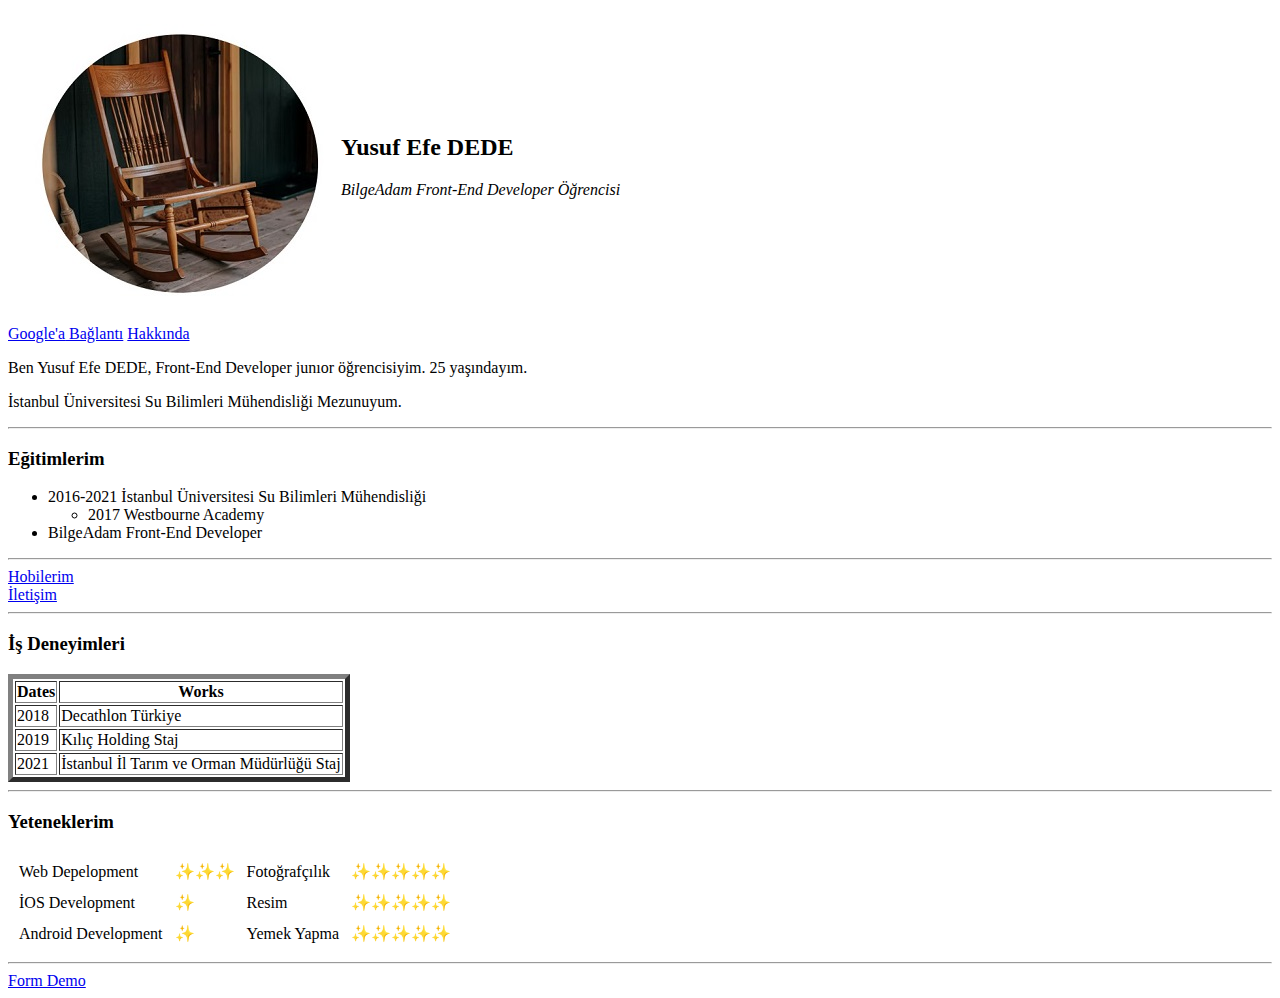
<file: index.html>
<html lang="en">

<head>
    <meta charset="UTF-8">
    <meta http-equiv="X-UA-Compatible" content="IE=edge">
    <meta name="viewport" content="width=device-width, initial-scale=1.0">
    <title>Personal Website</title>
</head>

<body>
    <main>
        <table cellspacing="15">
            <tr>
                <td><img src="photo-1656794302277-1bce873f1254.jpg" alt="Ahşap Sallanabilir Sandalye"></td>
                <td>
                    <h2> Yusuf Efe DEDE </h2>
                    <p><em> BilgeAdam Front-End Developer Öğrencisi</em></p>
                </td>
            </tr>
        </table>
        <div>
            <nav>
                <a href="https:ww.google.com"><span>Google'a</span> Bağlantı</a>
                <a href="index.html">Hakkında</a>
            </nav>
        </div>
        <p> Ben Yusuf Efe DEDE, Front-End Developer junıor öğrencisiyim. 25 yaşındayım.
        <aside> İstanbul Üniversitesi Su
            Bilimleri Mühendisliği Mezunuyum.</aside>
        </p>
        <hr>
        <section>
            <header>
                <h3> Eğitimlerim </h3>
            </header>
            <ul>
                <li>2016-2021 İstanbul Üniversitesi Su Bilimleri Mühendisliği</il>
                    <ul>
                        <li>2017 Westbourne Academy</li>
                    </ul>
                <li>BilgeAdam Front-End Developer</li>
            </ul>
        </section>
        <hr>
        <div>
            <a href="hobbies.html">Hobilerim</a>
        </div>
        <div>
            <a href="iletişim.html">İletişim</a>
        </div>
        <hr>
        <table border="5">
            <h3>İş Deneyimleri</h3>
            <thead>
                <tr>
                    <th>Dates</th>
                    <th>Works</th>
                </tr>
            </thead>
            <tbody>
                <tr>
                    <td>2018</td>
                    <td>Decathlon Türkiye</td>
                </tr>
                <tr>
                    <td>2019</td>
                    <td>Kılıç Holding Staj</td>
                </tr>
                <tr>
                    <td>2021</td>
                    <td>İstanbul İl Tarım ve Orman Müdürlüğü Staj</td>
                </tr>
            </tbody>
        </table>
        <hr>
        <table cellspacing="10">
            <h3>Yeteneklerim</h3>
            <tr>
                <td>Web Depelopment</td>
                <td>✨✨✨</td>
                <td>Fotoğrafçılık</td>
                <td>✨✨✨✨✨</td>
            </tr>
            <tr>
                <td>İOS Development</td>
                <td>✨</td>
                <td>Resim</td>
                <td>✨✨✨✨✨</td>
            </tr>
            <tr>
                <td>Android Development</td>
                <td>✨</td>
                <td>Yemek Yapma</td>
                <td>✨✨✨✨✨</td>
            </tr>
        </table>
        <hr>
    </main>
    <a href="form.html">Form Demo</a>
</body>

</html>
</file>
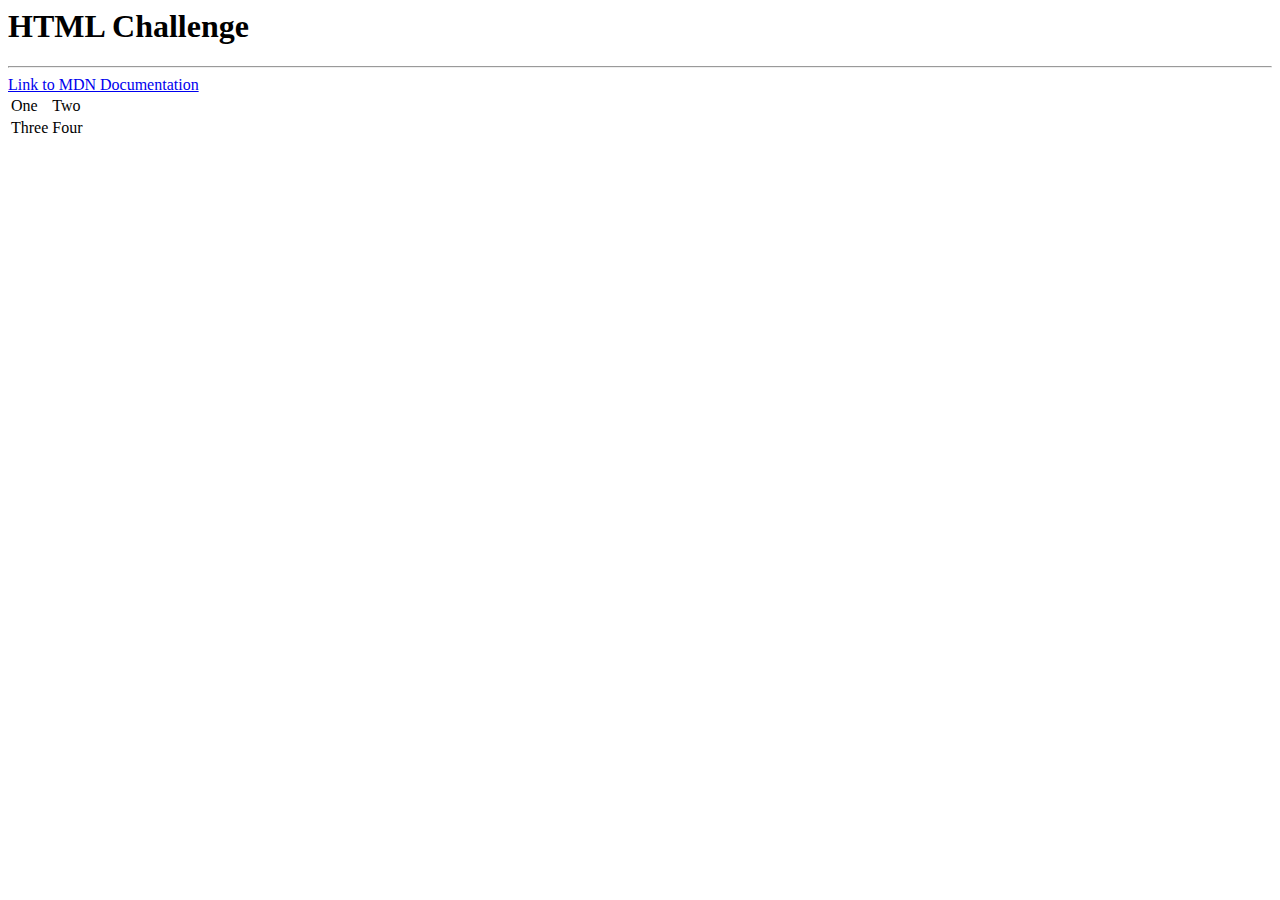
<file: example.html>
<html lang="en">

<head>
    <meta charset="UTF-8">
    <meta http-equiv="X-UA-Compatible" content="IE=edge">
    <meta name="viewport" content="width=device-width, initial-scale=1.0">
    <title>Document</title>
</head>

<body>
    <h1>HTML Challenge</h1>
    <hr>
    <a href="https://developer.mozilla.org/en-US/">Link to MDN Documentation</a>
    <table>
        <tr>
            <td>One</td>
            <td>Two</td>
        </tr>
        <tr>
            <td>Three</td>
            <td>Four</td>
        </tr>
    </table>

</body>

</html>
</file>
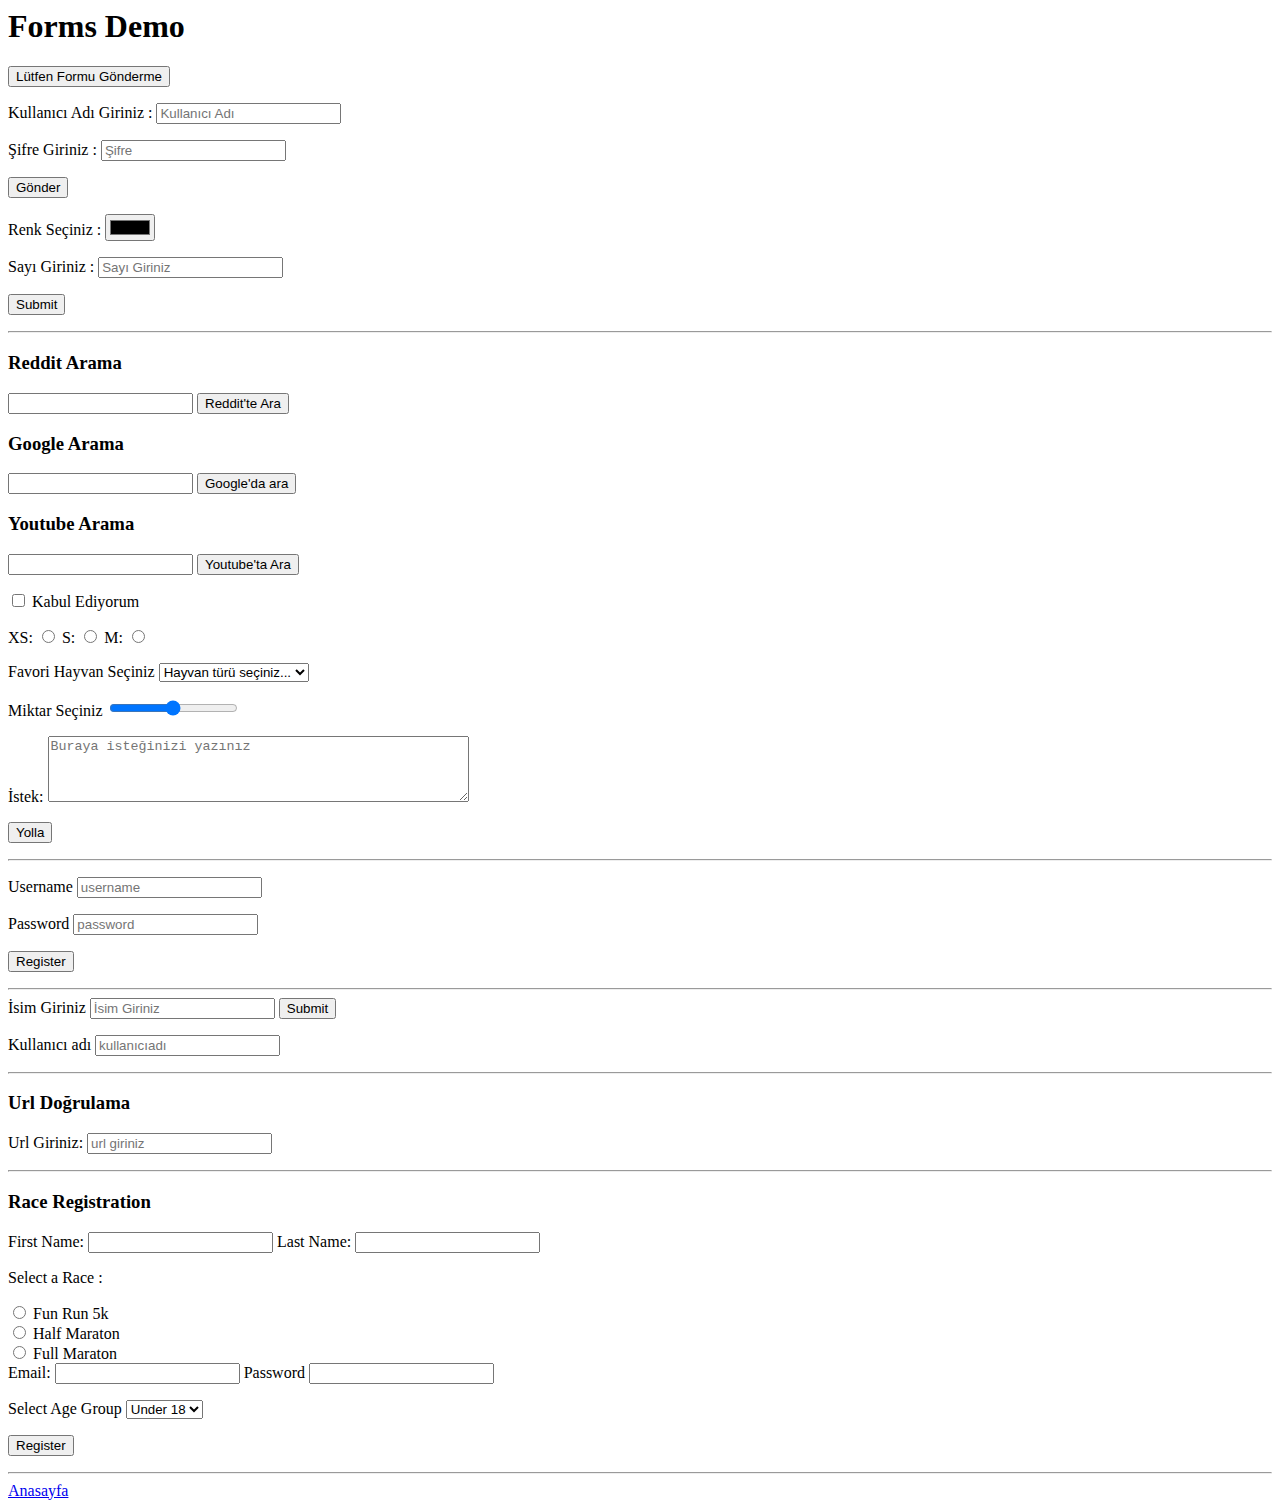
<file: form.html>
<html lang="en">

<head>
    <meta charset="UTF-8">
    <meta http-equiv="X-UA-Compatible" content="IE=edge">
    <meta name="viewport" content="width=device-width, initial-scale=1.0">
    <title>Forms Demo</title>
</head>

<body>
    <h1>Forms Demo</h1>
    <form action="/pizza">
        <button type="submit">Lütfen Formu Gönderme</button>
        <p>
            <label for="KullanıcıAdı">Kullanıcı Adı Giriniz :</label>
            <input id="KullanıcıAdı" type="text" placeholder="Kullanıcı Adı" name="kullanıcıadı">
        </p>
        <p>
            <label for="Şifre">Şifre Giriniz :</label>
            <input id="Şifre" type="password" placeholder="Şifre" name="password">
        </p>
        <button>Gönder</button>
        <p>
            <label for="Renk Seçiniz">Renk Seçiniz :</label>
            <input id="renk" type="color" placeholder="Renk Seçiniz" name="color">
        </p>
        <p>
            <label for="Sayı Giriniz">Sayı Giriniz :</label>
            <input id="Sayı Giriniz" type="number" placeholder="Sayı Giriniz" name="num">
        </p>
        <button>Submit</button>
    </form>
    <hr>
    <h3>Reddit Arama</h3>
    <form action="https://www.reddit.com/search">
        <input type="text" name="q">
        <button>Reddit'te Ara</button>
    </form>
    <h3>Google Arama</h3>
    <form action="https://www.google.com.tr/search">
        <input type="text" name="q">
        <button>Google'da ara</button>
    </form>
    <h3>Youtube Arama</h3>
    <form action="https://www.youtube.com/results">
        <input type="text" name="search_query">
        <button>Youtube'ta Ara</button>
    </form>
    <form action="/birds">
        <input type="checkbox" name="tos" id="kabul">
        <label for="kabul">Kabul Ediyorum</label>
        <p><label for="xs">XS:</label>
            <input type="radio" name="boyut" id="xs">
            <label for="s">S:</label>
            <input type="radio" name="boyut" id="s">
            <label for="m">M:</label>
            <input type="radio" name="boyut" id="m">
        </p>
        <p>
            <label for="hayvan">Favori Hayvan Seçiniz</label>
            <select name="hayvan" id="hayvan">
                <option value="">Hayvan türü seçiniz...</option>
                <option value="balık">Balık</option>
                <option value="kuş">Kuş</option>
                <option value="köpek">Köpek</option>
            </select>
        </p>
        <p>
            <label for="miktar">Miktar Seçiniz</label>
            <input type="range" name="miktar" id="miktar" min="0" max="10">
        </p>
        <p>
            <label for="istek">İstek:</label>
            <textarea name="istek" id="istek" cols="50" rows="4" placeholder="Buraya isteğinizi yazınız"></textarea>
        </p>
        <button>Yolla</button>
    </form>
    <hr>
    <form>
        <p>
            <label for="username">Username</label>
            <input id="username" name="username" type="text" placeholder="username">
        </p>
        <p>
            <label for="password">Password</label>
            <input type="password" name="password" id="password" placeholder="password">
        </p>
        <button>Register</button>
    </form>
    <hr>
    <form action="/yedek">
        <label for="ilk">İsim Giriniz</label>
        <input type="text" name="ilk" id="ilk" placeholder="İsim Giriniz" required>
        <button>Submit</button>
        <p><label for="kullanıcıadı">Kullanıcı adı</label>
            <input type="text" id="kullanıcıadı" placeholder="kullanıcıadı" minlength="5" maxlength="25">
        </p>
        <hr>
        <h3>Url Doğrulama</h3>
        <p>
            <label for="url">Url Giriniz:</label>
            <input type="url" name="url" id="url" placeholder="url giriniz">
        </p>
    </form>
    <hr>
    <h3>Race Registration</h3>
    <form aciton="/challenge">
        <label for="firstname">First Name:</label>
        <input type="text" name="firstname" id="firstname" required>
        <label for="lastname">Last Name:</label>
        <input type="password" name="password" id="password" required>
        <br>
        <p>Select a Race :</p>
        <div>
            <input type="radio" name="select" id="funrun5k">
            <label for="funrun5k">Fun Run 5k</label>
        </div>
        <div>
            <input type="radio" name="select" id="halfmaraton">
            <label for="halfmaraton">Half Maraton</label>
        </div>
        <div>
            <input type="radio" name="select" id="fullmaraton">
            <label for="fullmaraton">Full Maraton</label>
        </div>

        <label for="email">Email:</label>
        <input type="email" name="email" id="email" required>
        <label for="password">Password</label>
        <input type="password" name="password" id="password" required>
        <p><label for="selectage">Select Age Group</label>
            <select name="age" id="age">
                <option value="under18" selected>Under 18</option>
                <option value="18-30">18-30</option>
                <option value="30-50">30-50</option>
                <option value="50+">50+</option>
            </select>
        </p>
        <button>Register</button>

    </form>



    <hr>
    <a href="index.html">Anasayfa</a>

</body>

</html>
</file>
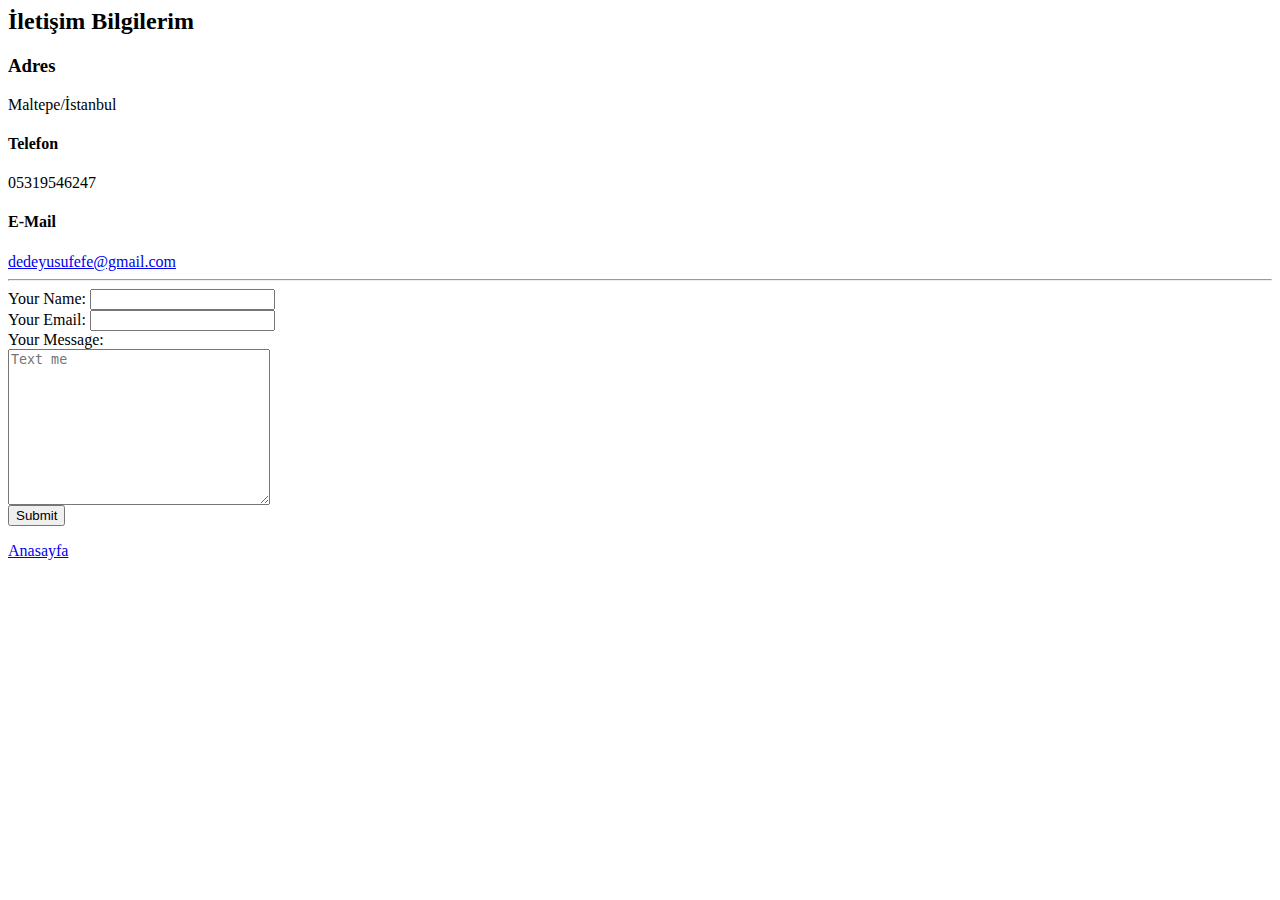
<file: iletişim.html>
<html lang="en">

<head>
    <meta charset="UTF-8">
    <meta http-equiv="X-UA-Compatible" content="IE=edge">
    <meta name="viewport" content="width=device-width, initial-scale=1.0">
    <title>Document</title>
</head>

<body>
        <h2>İletişim Bilgilerim</h2>
        <h3>Adres</h3>
        <p>Maltepe/İstanbul</p>
        <h4>Telefon</h4>
        <p>05319546247</p>
        <h4>E-Mail</h4>
        <a href="mailto:dedeyusufefe@gmail.com">dedeyusufefe@gmail.com</a>
        <hr>
    <form action="mailto:dedeyusufefe@gmail.com" method="post" enctype="text/plain">
        <div>
            <label for="yourname">Your Name:</label>
            <input type="text" name="yourname" id="yourname" required>
        </div>
        <div>
            <label for="email">Your Email:</label>
            <input type="email" name="email" id="email" required>
        </div>
        <label for="textme">Your Message:</label><br>
        <textarea name="textme" id="textme" cols="30" rows="10" placeholder="Text me"></textarea><br>
        <div>
            <button>Submit</button>
        </div>
    </form>


    <a href="index.html">Anasayfa</a>

</body>

</html>
</file>
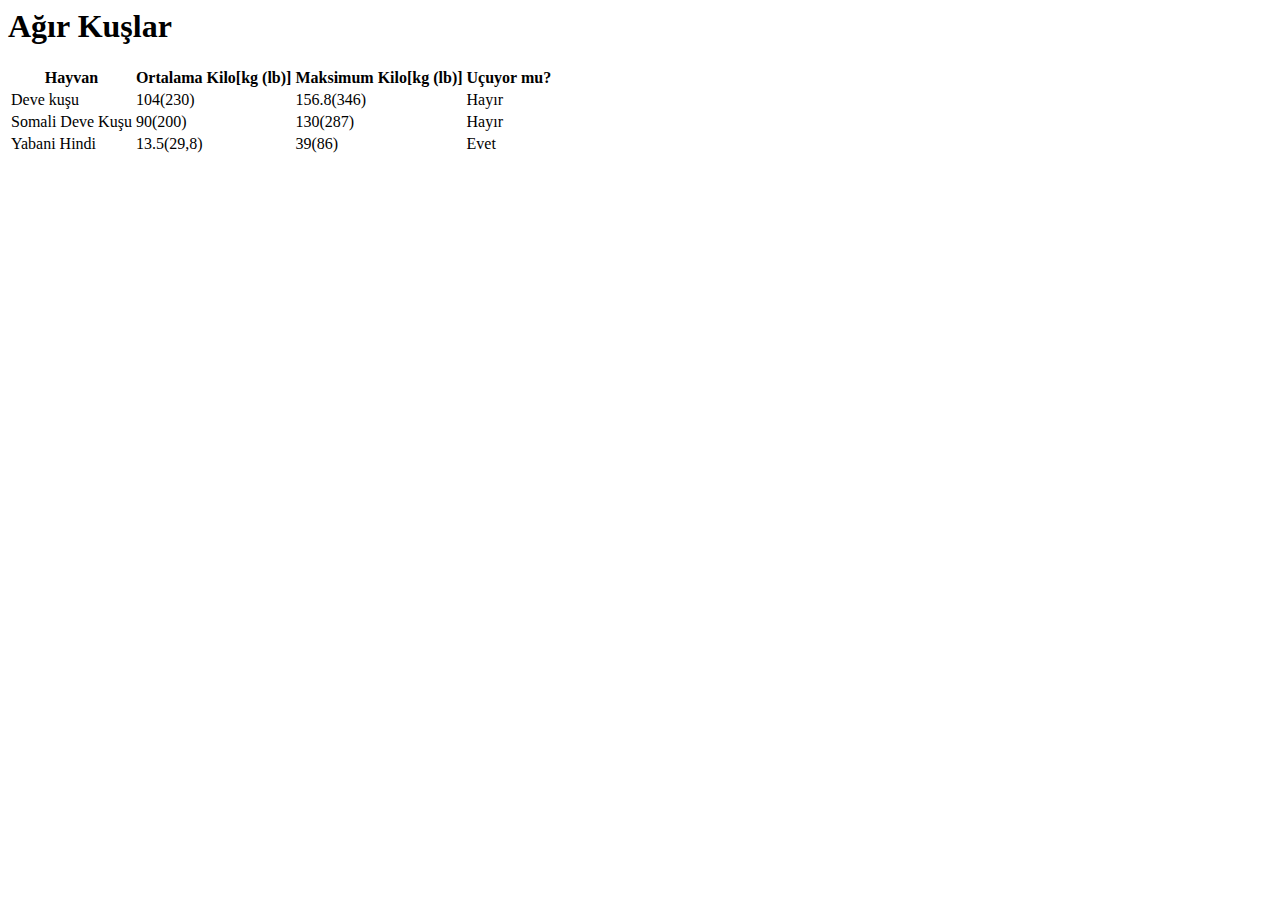
<file: table.html>
<html lang="en">

<head>
    <meta charset="UTF-8">
    <meta http-equiv="X-UA-Compatible" content="IE=edge">
    <meta name="viewport" content="width=device-width, initial-scale=1.0">
    <title>Ağır Kuşlar</title>
</head>

<body>
    <h1>Ağır Kuşlar</h1>
    <table>
        <thead>
            <th>Hayvan</th>
            <th>Ortalama Kilo[kg (lb)]</th>
            <th>Maksimum Kilo[kg (lb)]</th>
            <th>Uçuyor mu?</th>
        </thead>
        <tbody>
            <tr>
                <td>Deve kuşu</td>
                <td>104(230)</td>
                <td>156.8(346)</td>
                <td>Hayır</td>
            </tr>
            <tr>
                <td>Somali Deve Kuşu</td>
                <td>90(200)</td>
                <td>130(287)</td>
                <td>Hayır</td>
            <tr>
                <td>Yabani Hindi</td>
                <td>13.5(29,8)</td>
                <td>39(86)</td>
                <td>Evet</td>
            </tr>
        </tbody>



    </table>

</body>

</html>
</file>
